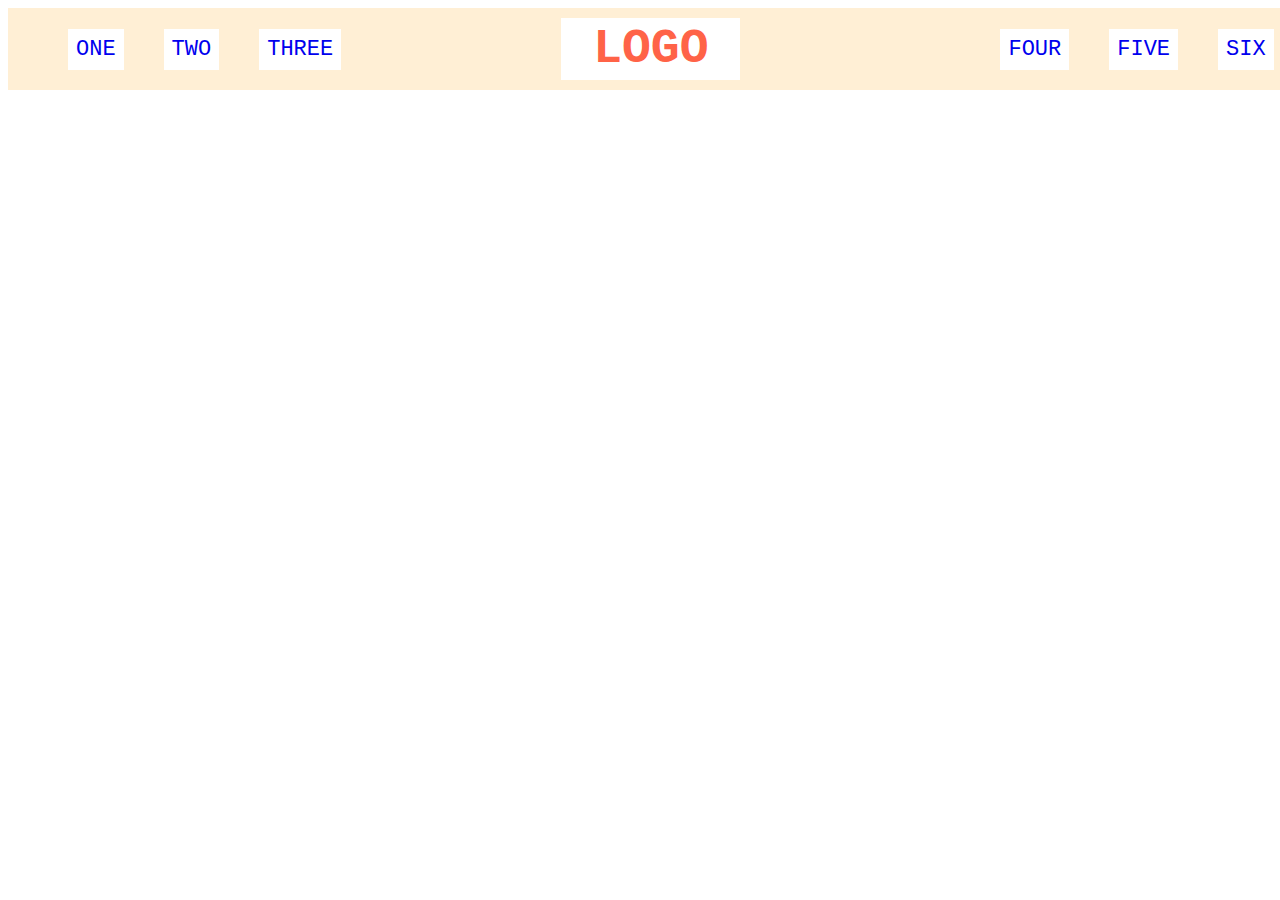
<file: foundations/flex/02-flex-header/index.html>
<!DOCTYPE html>
<html lang="en">
  <head>
    <meta charset="UTF-8">
    <meta http-equiv="X-UA-Compatible" content="IE=edge">
    <meta name="viewport" content="width=device-width, initial-scale=1.0">
    <title>Flex Header</title>
    <link rel="stylesheet" href="style.css">
  </head>
  <body>
    <div class="header">
      <div class="left-links">
        <ul>
          <li><a href="#">ONE</a></li>
          <li><a href="#">TWO</a></li>
          <li><a href="#">THREE</a></li>
        </ul>
      </div>
      <div class="logo">LOGO</div>
      <div class="right-links">
        <ul>
          <li><a href="#"z>FOUR</a></li>
          <li><a href="#">FIVE</a></li>
          <li><a href="#">SIX</a></li>
        </ul>
      </div>
    </div>
  </body>
</html>
</file>
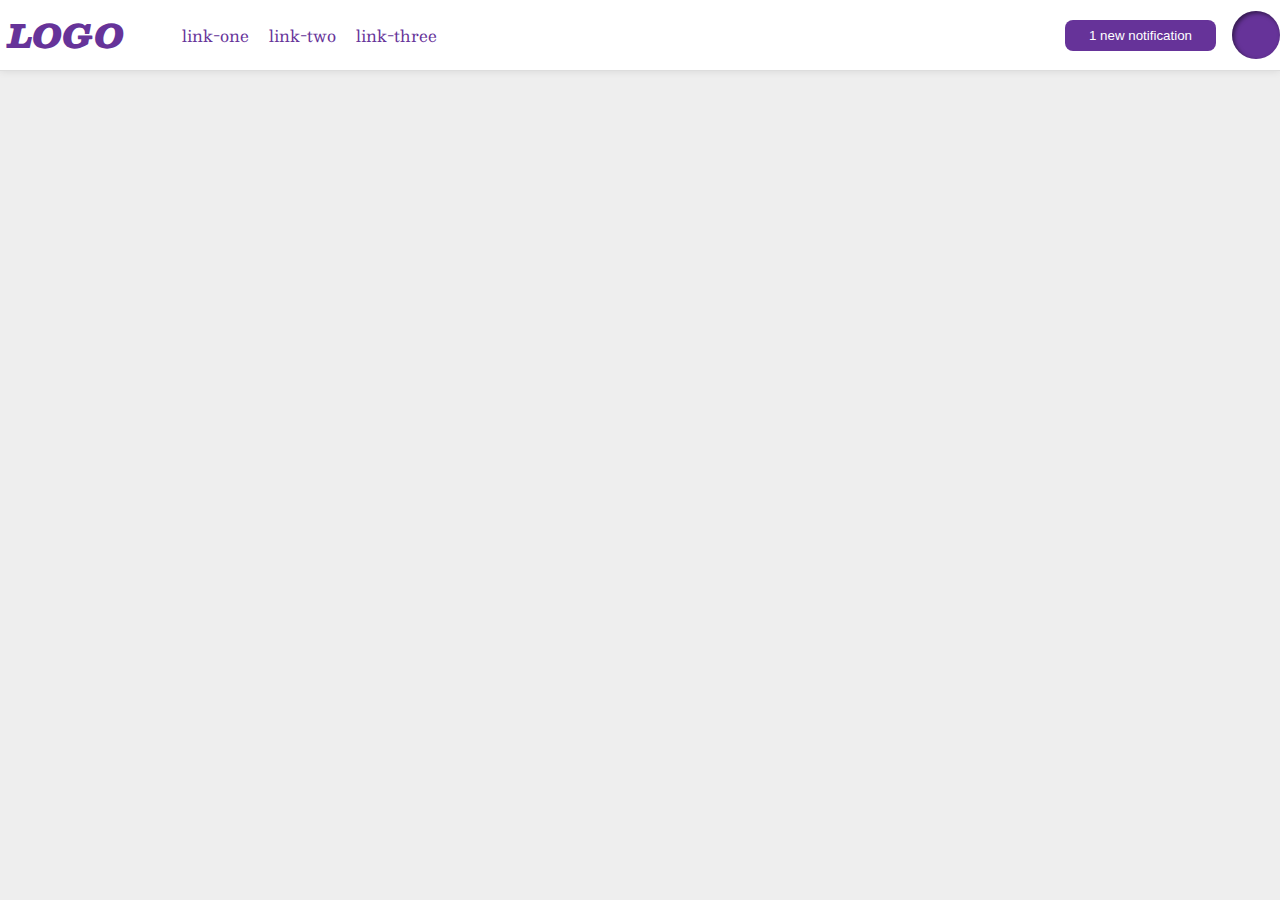
<file: foundations/flex/03-flex-header-2/index.html>
<!DOCTYPE html>
<html lang="en">
  <head>
    <meta charset="UTF-8">
    <meta http-equiv="X-UA-Compatible" content="IE=edge">
    <meta name="viewport" content="width=device-width, initial-scale=1.0">
    <title>Flex Header 2</title>
    <link rel="stylesheet" href="style.css">
  </head>
  <body>
    <div class="header">
      <div class="logo">
        LOGO
      </div>
      <ul class="links">
        <li><a href="https://google.com">link-one</a></li>
        <li><a href="https://google.com">link-two</a></li>
        <li><a href="https://google.com">link-three</a></li>
      </ul>
      <button class="notifications right">
        1 new notification
      </button>
      <div class="profile-image"></div>
    </div>
  </body>
</html>
</file>
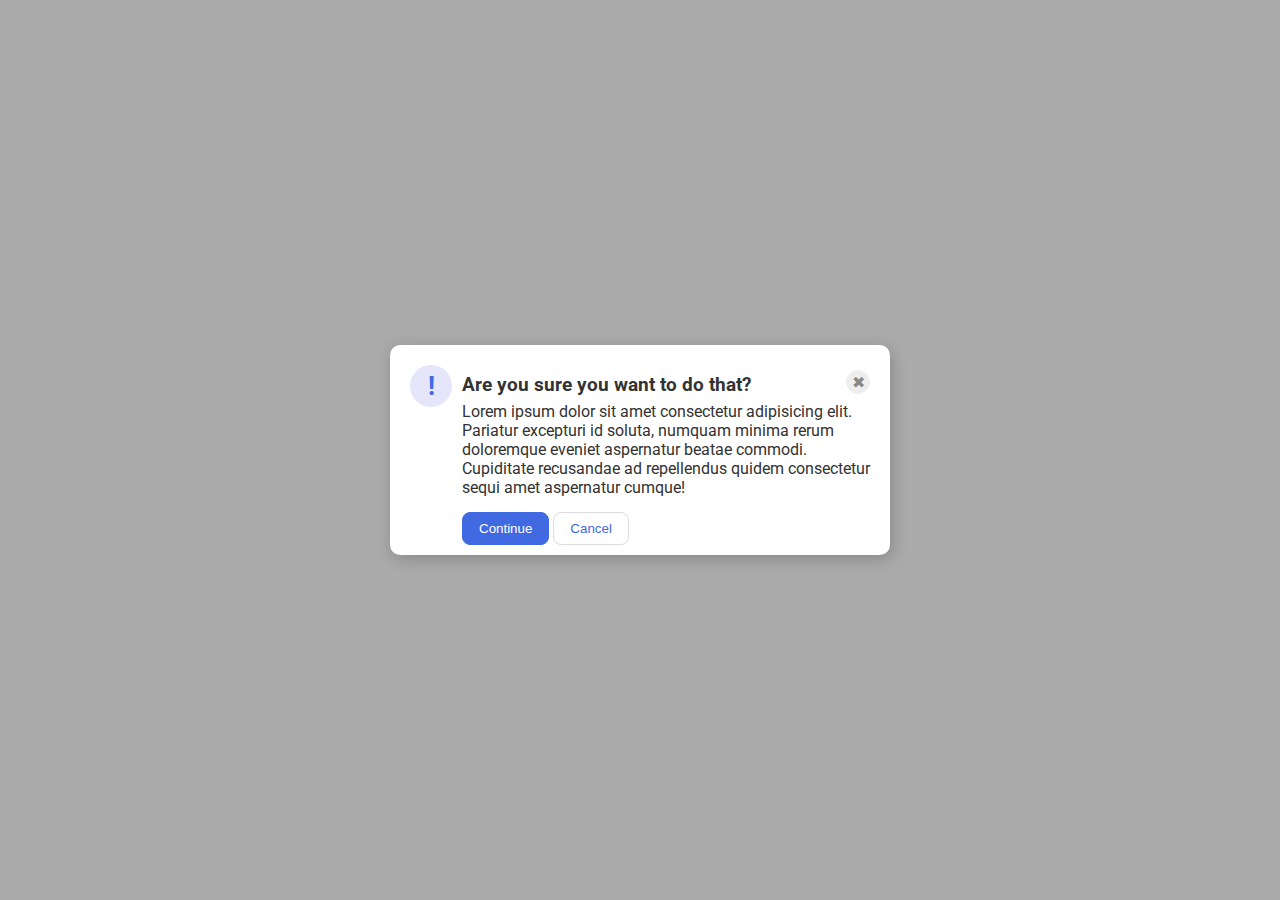
<file: foundations/flex/05-flex-modal/index.html>
<!DOCTYPE html>
<html lang="en">
  <head>
    <meta charset="UTF-8">
    <meta http-equiv="X-UA-Compatible" content="IE=edge">
    <meta name="viewport" content="width=device-width, initial-scale=1.0">
    <link rel="stylesheet" href="style.css">
    <title>Modal</title>
  </head>
  <body>
    <div class="modal">
      <div class="left">
        <div class="icon">!</div>
      </div>

      <div class="right">
        
        <div class="line">  
          <div class="header">Are you sure you want to do that?</div>
          <button class="close-button">✖</button>
        </div>

        <div class="text">Lorem ipsum dolor sit amet consectetur adipisicing elit. Pariatur excepturi id soluta, numquam minima rerum doloremque eveniet aspernatur beatae commodi. Cupiditate recusandae ad repellendus quidem consectetur sequi amet aspernatur cumque!</div>
        <button class="continue">Continue</button>
        <button class="cancel">Cancel</button>
      </div>

    </div>
  </body>
</html>
</file>
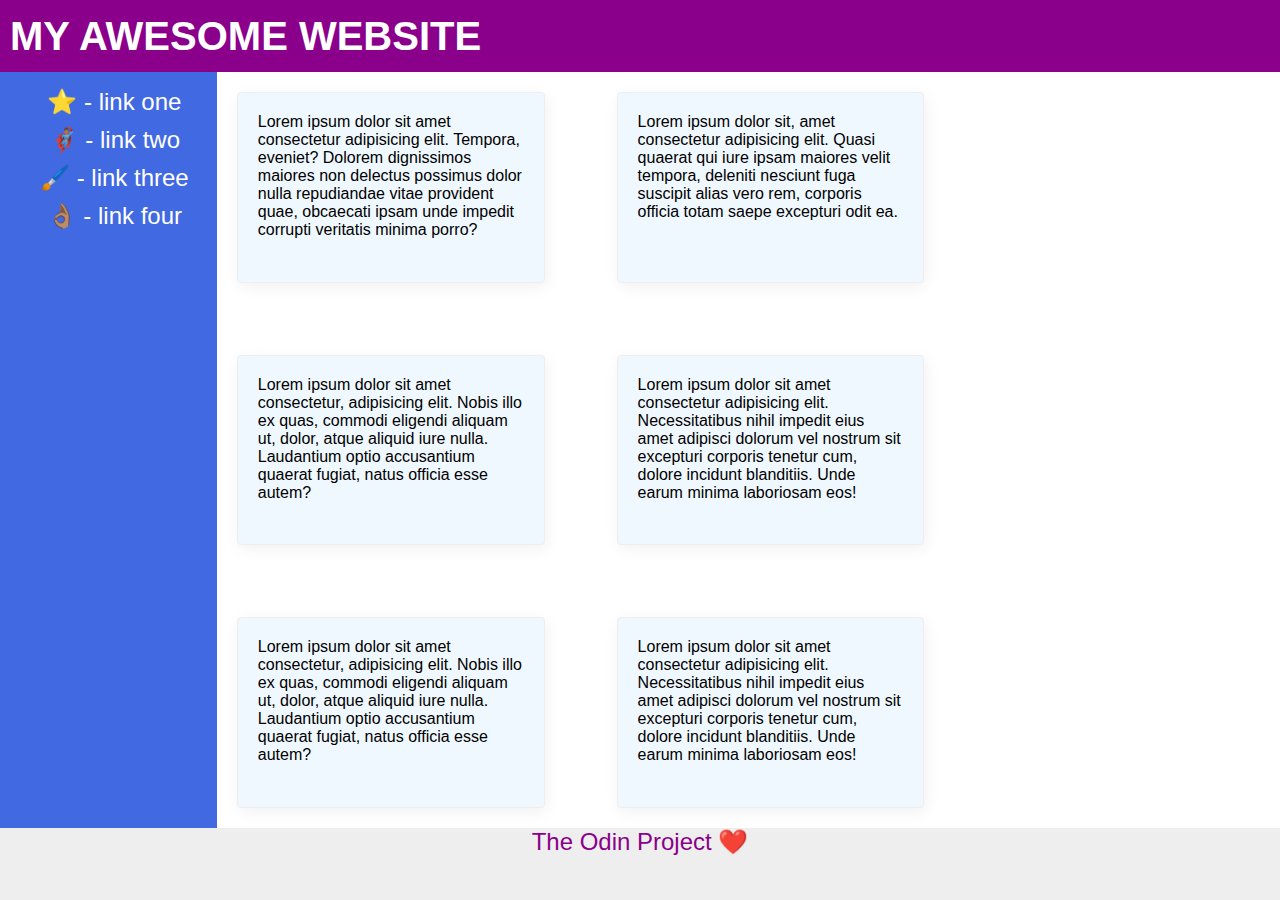
<file: foundations/flex/07-flex-layout-2/index.html>
<!DOCTYPE html>
<html lang="en">
  <head>
    <meta charset="UTF-8">
    <meta http-equiv="X-UA-Compatible" content="IE=edge">
    <meta name="viewport" content="width=device-width, initial-scale=1.0">
    <title>The Holy Grail</title>
    <link rel="stylesheet" href="style.css">
  </head>
  <body>
    <div class="header">
      <div>MY AWESOME WEBSITE</div>
    </div>
    
    <div class="content">
      <div class="sidebar">
        <ul>
          <li><a href="#">⭐ - link one</a></li>
          <li><a href="#">🦸🏽‍♂️ - link two</a></li>
          <li><a href="#">🖌️ - link three</a></li>
          <li><a href="#">👌🏽 - link four</a></li>
        </ul>
      </div>

      <div class="collection">
        <div class="card">Lorem ipsum dolor sit amet consectetur adipisicing elit. Tempora, eveniet? Dolorem dignissimos maiores non delectus possimus dolor nulla repudiandae vitae provident quae, obcaecati ipsam unde impedit corrupti veritatis minima porro?</div>
        <div class="card">Lorem ipsum dolor sit, amet consectetur adipisicing elit. Quasi quaerat qui iure ipsam maiores velit tempora, deleniti nesciunt fuga suscipit alias vero rem, corporis officia totam saepe excepturi odit ea.</div>
        <div class="card">Lorem ipsum dolor sit amet consectetur, adipisicing elit. Nobis illo ex quas, commodi eligendi aliquam ut, dolor, atque aliquid iure nulla. Laudantium optio accusantium quaerat fugiat, natus officia esse autem?</div>
        <div class="card">Lorem ipsum dolor sit amet consectetur adipisicing elit. Necessitatibus nihil impedit eius amet adipisci dolorum vel nostrum sit excepturi corporis tenetur cum, dolore incidunt blanditiis. Unde earum minima laboriosam eos!</div>
        <div class="card">Lorem ipsum dolor sit amet consectetur, adipisicing elit. Nobis illo ex quas, commodi eligendi aliquam ut, dolor, atque aliquid iure nulla. Laudantium optio accusantium quaerat fugiat, natus officia esse autem?</div>
        <div class="card">Lorem ipsum dolor sit amet consectetur adipisicing elit. Necessitatibus nihil impedit eius amet adipisci dolorum vel nostrum sit excepturi corporis tenetur cum, dolore incidunt blanditiis. Unde earum minima laboriosam eos!</div>
      </div>
    </div>

    <div class="footer">
      The Odin Project ❤️
    </div>
  </body>
</html>
</file>
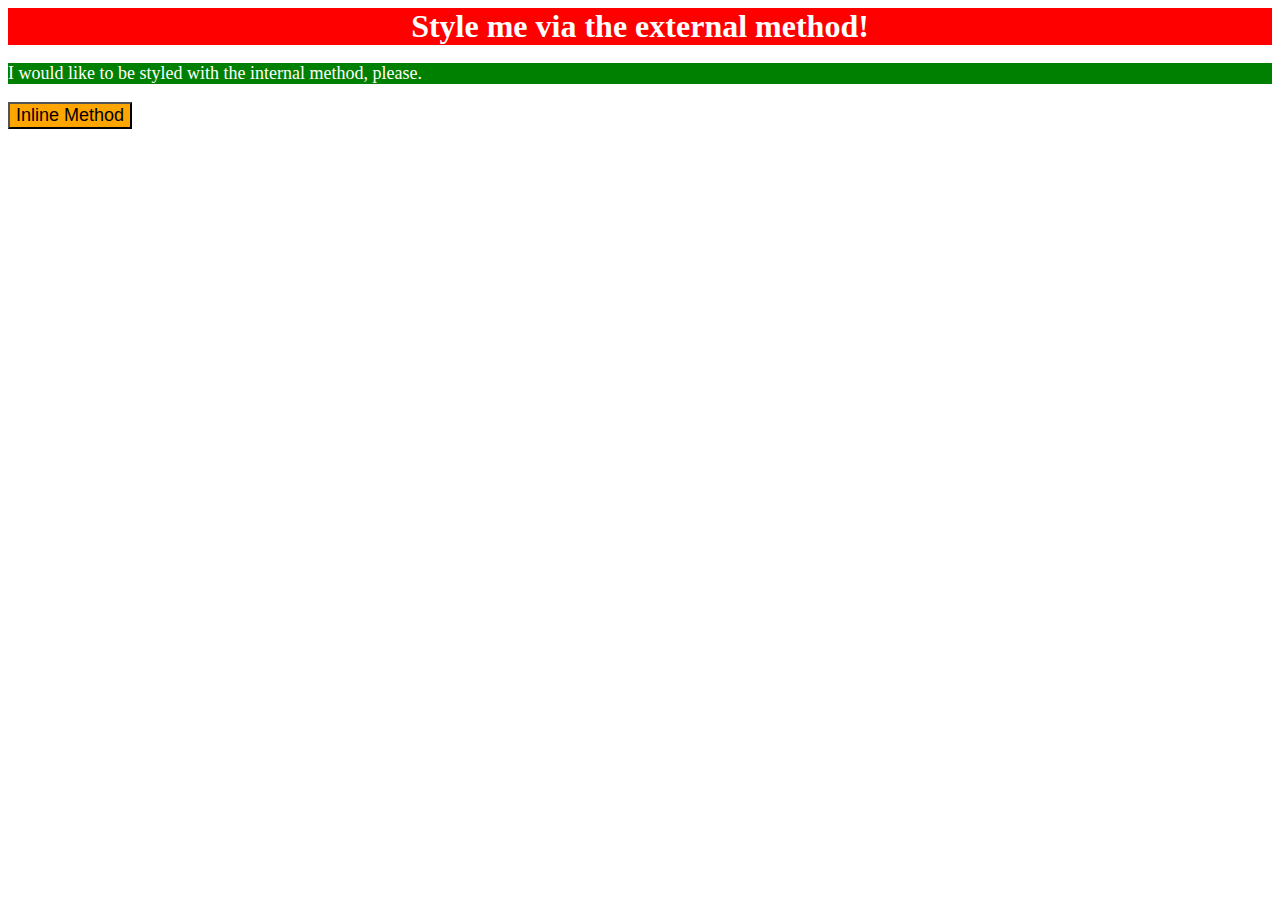
<file: foundations/intro-to-css/01-css-methods/index.html>
<!DOCTYPE html>
<html lang="en">
  <head>
    <meta charset="UTF-8">
    <meta http-equiv="X-UA-Compatible" content="IE=edge">
    <meta name="viewport" content="width=device-width, initial-scale=1.0">
    <link rel="stylesheet" href="styles.css">
    <style>
      p{
       background-color: green;
       color: white;
       font-size: 18px; 
      }
    </style>
    <title>Methods for Adding CSS</title>
  </head>
  <body>
    <div>Style me via the external method!</div>
    <p>I would like to be styled with the internal method, please.</p>
    <button style="background-color: orange; font-size: 18px;">Inline Method</button>
  </body>
</html>
</file>
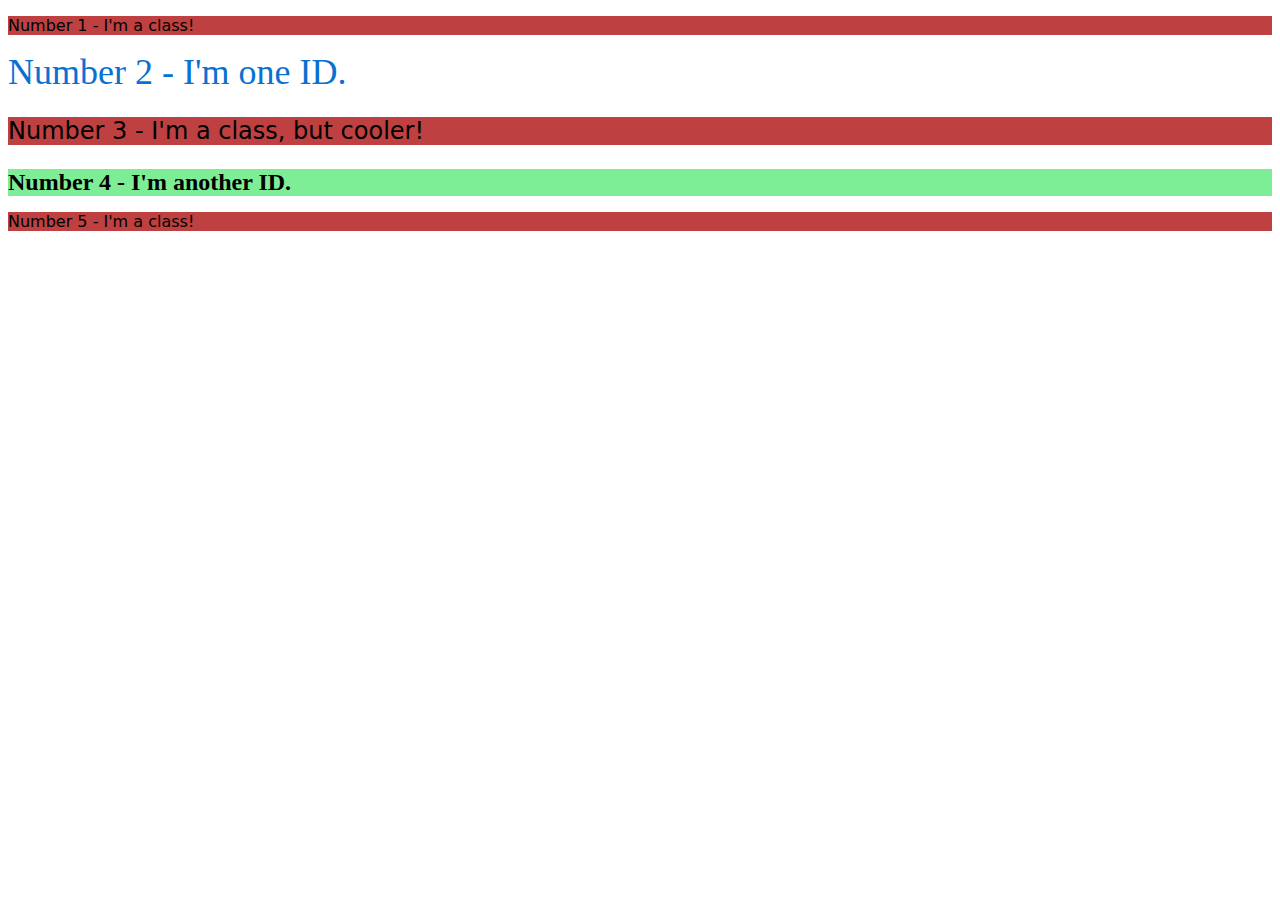
<file: foundations/intro-to-css/02-class-id-selectors/index.html>
<!DOCTYPE html>
<html lang="en">
  <head>
    <meta charset="UTF-8">
    <meta http-equiv="X-UA-Compatible" content="IE=edge">
    <meta name="viewport" content="width=device-width, initial-scale=1.0">
    <title>Class and ID Selectors</title>
    <link rel="stylesheet" href="style.css">
  </head>
  <body>
    <p>Number 1 - I'm a class!</p>
    <div id="one">Number 2 - I'm one ID.</div>
    <p class="cooler">Number 3 - I'm a class, but cooler!</p>
    <div id="another">Number 4 - I'm another ID.</div>
    <p>Number 5 - I'm a class!</p>
  </body>
</html>
</file>
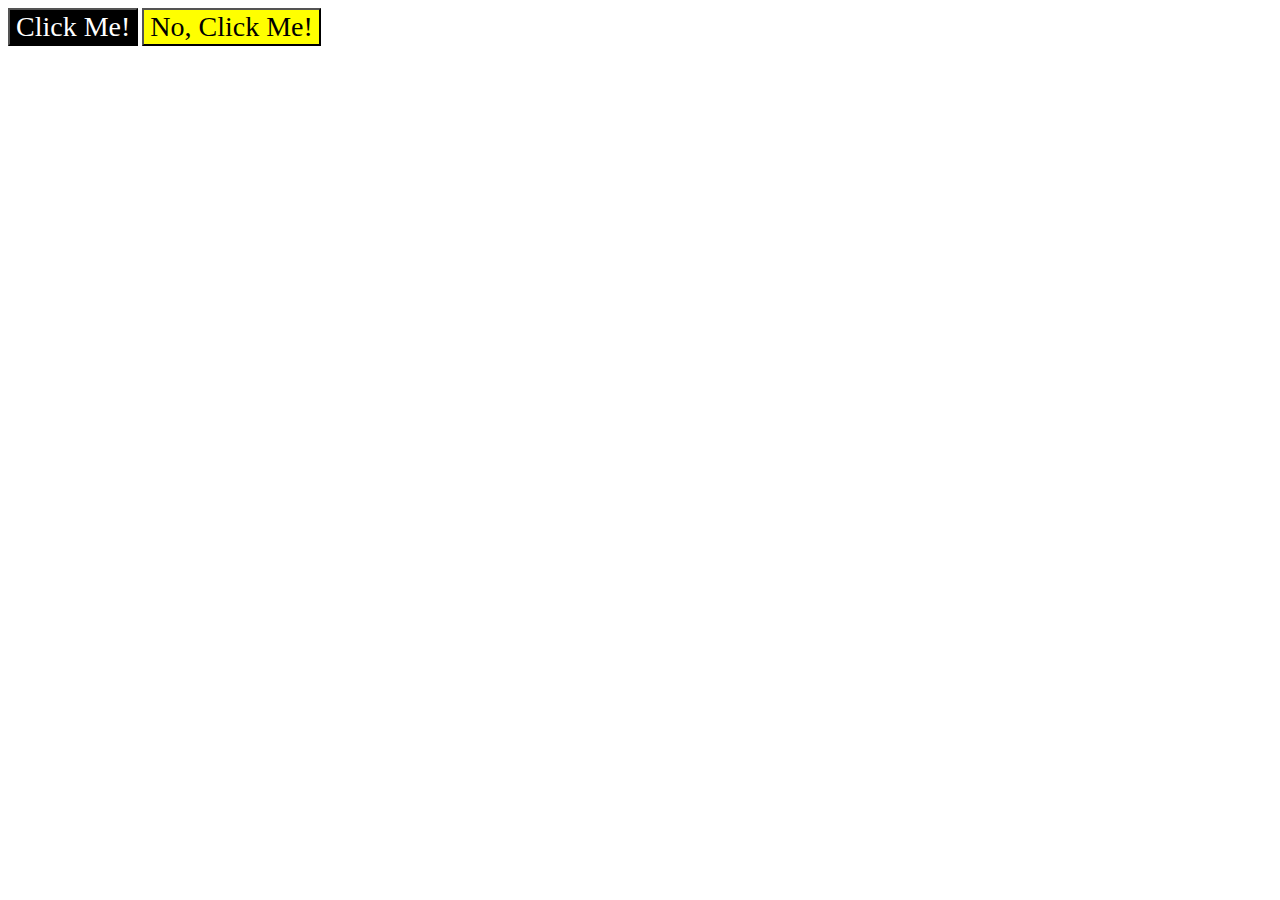
<file: foundations/intro-to-css/03-grouping-selectors/index.html>
<!DOCTYPE html>
<html lang="en">
  <head>
    <meta charset="UTF-8">
    <meta http-equiv="X-UA-Compatible" content="IE=edge">
    <meta name="viewport" content="width=device-width, initial-scale=1.0">
    <title>Grouping Selectors</title>
    <link rel="stylesheet" href="style.css">
  </head>
  <body>
    <button class="left">Click Me!</button>
    <button class="right">No, Click Me!</button>
  </body>
</html>
</file>
<file: foundations/flex/02-flex-header/style.css>
.header  {
  font-family: monospace;
  background: papayawhip;
}

.logo {
  font-size: 48px;
  font-weight: 900;
  color: tomato;
  background: white;
  padding: 4px 32px;
  display:inline-flex;
  justify-content: center; 
  align-items: center;
  margin: 10px;
  margin-right: 200px;
  margin-left: 200px;
}

ul {
  /* this removes the dots on the list items*/
  list-style-type: none;
  display: inline-flex;
 
  
}

a {
  font-size: 22px;
  background: white;
  padding: 8px;
  /* this removes the line under the links */
  text-decoration: none;
  margin: 20px;

}

div{
  display: inline-flex;
}

div .left-links{
  align-items: center;
  justify-items: left;
}

div .right-links{
 justify-content: right; 
 align-items: center;
}
</file>
<file: foundations/flex/03-flex-header-2/style.css>
/* this is some magical font-importing.  
you'll learn about it later. */
@import url('https://fonts.googleapis.com/css2?family=Besley:ital,wght@0,400;1,900&display=swap');

body {
  margin: 0;
  background: #eee;
  font-family: Besley, serif;
}

.header {
  background: white;
  border-bottom: 1px solid #ddd;
  box-shadow: 0 0 8px rgba(0,0,0,.1);
  display: flex;

}

.profile-image {
  background: rebeccapurple;
  box-shadow: inset 2px 2px 4px rgba(0,0,0,.5);
  border-radius: 50%;
  width: 48px;
  height: 48px;
  align-self: center;

}

.logo {
  color: rebeccapurple;
  font-size: 32px;
  font-weight: 900;
  font-style: italic;
  margin: 8px;
  align-self: center;
}

button {
  border: none;
  border-radius: 8px;
  background: rebeccapurple;
  color: white;
  padding: 8px 24px;
  margin: 16px;  
  align-self: center;
}

a {
  /* this removes the line under our links */
  text-decoration: none;
  color: rebeccapurple;
  margin: 10px;
}

ul {
  list-style-type: none;
  display: flex;
  align-items: center;
}

 .right{
  margin-left: auto;
}
</file>
<file: foundations/flex/05-flex-modal/style.css>
@import url('https://fonts.googleapis.com/css2?family=Roboto:wght@400;700&display=swap');

html, body {
  height: 100%;
}

body {
  font-family: Roboto, sans-serif;
  margin: 0;
  background: #aaa;
  color: #333;
  /* I'll give you this one for free lol */
  display: flex;
  align-items: center;
  justify-content: center;
}

.modal {
  background: white;
  width: 480px;
  border-radius: 10px;
  box-shadow: 2px 4px 16px rgba(0,0,0,.2);
  display: flex;
  flex-direction: row;
  padding: 10px;
}

.header{
  font-weight: bold;
  margin-top: 12px;
  font-size: larger;
}


.icon {
  color: royalblue;
  font-size: 26px;
  font-weight: 700;
  background: lavender;
  width: 42px;
  height: 42px;
  border-radius: 50%;
  display: inline-flex;
  align-items: center;
  justify-content: center;
  margin: 10px;
}

.close-button {
  background: #eee;
  border-radius: 50%;
  color: #888;
  font-weight: 400;
  font-size: 16px;
  height: 24px;
  width: 24px;
  display: flex;
  align-items: center;
  justify-content: center;
  border: 1px solid #eee;
  padding: 0;
  margin-left: auto;
  margin-right: 10px;
  margin-bottom: 8px;
  

}

.line{
  display: flex;
  align-items: center;
  justify-content: center;
}


.text{
  margin-right: 10px;
}

button {
  cursor: pointer;
  padding: 8px 16px;
  border-radius: 8px;
  margin-top: 15px;
}

button.continue {
  background: royalblue;
  border: 1px solid royalblue;
  color: white;
}

button.cancel {
  background: white;
  border: 1px solid #ddd;
  color: royalblue;
}
</file>
<file: foundations/flex/07-flex-layout-2/style.css>
body {
  font-family: -apple-system, BlinkMacSystemFont, 'Segoe UI', Roboto, Oxygen, Ubuntu, Cantarell, 'Open Sans', 'Helvetica Neue', sans-serif;
  margin: 0;
  min-height: 100vh;
  display: flex;
  flex-direction: column;
}

.header {
  height: 72px;
  background: darkmagenta;
  color: white;
  font-size: 40px;
  font-weight: bolder;
  align-content:center;
  padding-left: 10px;
}

.footer {
  height: 72px;
  background: #eee;
  color: darkmagenta;
  margin-top: auto;
  text-align: center;
  font-size: 24px;
}

.sidebar {
  width: 500px;
  background: royalblue;
  box-sizing: border-box;
  display: flex;

}

.content{
  display: flex;
  flex-grow: 1;
  flex-shrink: 1;
  min-height: 100%;
}

.collection{
  
  display: flex;
  flex-wrap: wrap;
  gap: 32px;
}

.card{
  width: 300px;
  background-color: aliceblue;
  gap: 50px;
  margin: 20px;
  padding: 20px; 
  flex-basis: 25%;
}

ul{
  list-style-type: none;
  display: flex;
  flex-direction: column;
  text-align: center;
}

li{
  flex-shrink: inherit;
  margin-bottom: 10px;
}

a{
  text-decoration: none;
  color: white;
  font-size: 24px;
  margin-bottom: 10px;
}

.card {
  border: 1px solid #eee;
  box-shadow: 2px 4px 16px rgba(0,0,0,.06);
  border-radius: 4px;
}
</file>
<file: foundations/intro-to-css/01-css-methods/styles.css>
div {
    color: white;
    background-color: red;
    font-size: 32px;
    text-align: center;
    font-weight: bold;
}
</file>
<file: foundations/intro-to-css/02-class-id-selectors/style.css>
p{
    background-color: #be4040;
    font-family: Verdana, DejaVu Sans, sans-serif;
}

.cooler{
    font-size: 24px;
}


#one {
    color: #0971d1;
    font-size: 36px;
}

#another {
    background-color: #7eee96;
    font-size: 24px;
    font-weight: bold;
}
</file>
<file: foundations/intro-to-css/03-grouping-selectors/style.css>
button {
    font-size: 28px;
    font-family: 'Times New Roman', Helvetica, sans-serif;
}

.left {
    background-color: black;
    color: white;
}

.right {
    background-color: yellow;
}
</file>
